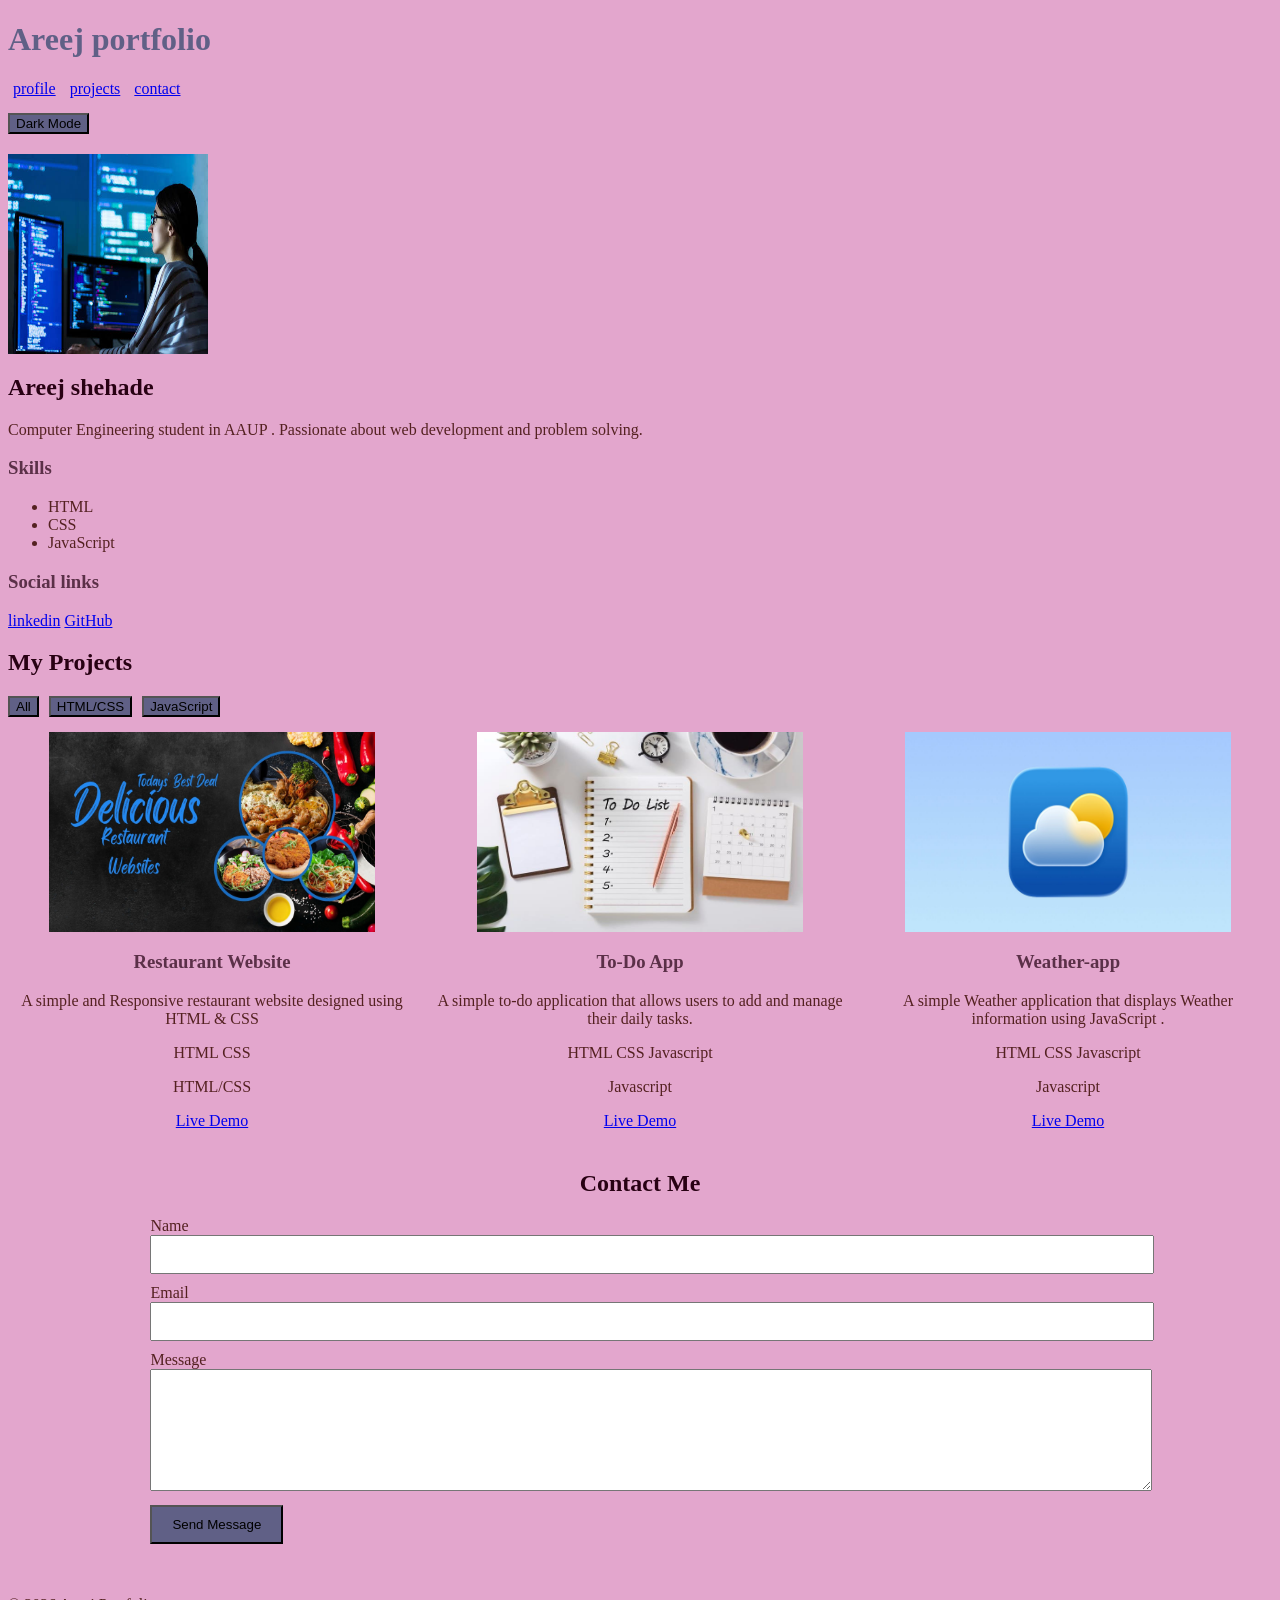
<file: index.html>
<!DOCTYPE html>
<html lang="en">
<head>
    <meta charset="UTF-8">
    <meta name="viewport" content="width=device-width, initial-scale=1.0">
    <title>portfolio</title>
    <link rel="stylesheet" href="css/style.css">
</head>
<body>
   
    <header>
        <h1>Areej portfolio</h1>
        <nav>
            <a href="#profile">profile</a>
            <a href="#projects">projects</a>
            <a href="#contact">contact</a>
        </nav>
        <button id="theme-btn">Dark Mode</button>
    </header>
    <main>
      <section id="profile">
        <img src="assets/images/profile.jpg" alt="profile Photo">
        <h2>Areej shehade</h2>
        <p>
             Computer Engineering student in AAUP .
             Passionate about web development and problem solving.
        </p>
        <h3>Skills</h3>
         <ul>  
            <li> HTML</li>
             <li> CSS</li>
              <li>JavaScript</li>
       </ul>
       <h3>Social links</h3>
        <a href="https://www.linkedin.com/in/areej-al-tobasi-372954381?utm_source=share_via&utm_content=profile&utm_medium=member_android">linkedin</a>
        <a href="https://github.com/Flasha-Academy-React-Course/areej-profile">GitHub</a>
      </section>  

      <section id="projects">
       <h2>My Projects</h2>

       <div class="filter-buttons">
        <button data-filter="all">All</button>
        <button data-filter="html-css">HTML/CSS</button>
        <button data-filter="javascript">JavaScript</button>
       </div>
     <div class="projects">
       <div class="project-card" data-category="html-css">
        <img src="assets/images/restaurant.jpg" alt="Restaurant Website">
        <h3>Restaurant Website</h3>
        <p> A simple and Responsive restaurant website designed using HTML & CSS</p>
      <div class="tech-tags">
        <span>HTML</span>
        <span>CSS</span>
      </div> 
      <p class="project-category">HTML/CSS</p>
      <a href="#">Live Demo</a>
      </div>

      <div class="project-card" data-category="javascript">
        <img src="assets/images/todo-app.jpg" alt="To-Do App">
        <h3>To-Do App</h3>
        <p> A simple to-do application that allows users to add and manage their daily tasks.</p>

         <div class="tech-tags">
        <span>HTML</span>
        <span>CSS</span>
        <span>Javascript</span>
      </div> 
       <p class="project-category">Javascript</p>
       <a href="#">Live Demo</a>
      </div>

      <div class="project-card" data-category="javascript">
        <img src="assets/images/weather-app.jpg" alt="Weather-app">
        <h3>Weather-app</h3>
        <p> A simple Weather application that displays Weather information using JavaScript .</p>

         <div class="tech-tags">
        <span>HTML</span>
        <span>CSS</span>
        <span>Javascript</span>
      </div> 
       <p class="project-category">Javascript</p>
       <a href="#">Live Demo</a>
      </div>
      </div>
      </section>

      <section id="contact">
    <h2>Contact Me</h2>

    <form id="contact-form">

        <label for="name">Name</label>
        <input type="text" id="name">
      
        <label for="email">Email</label>
        <input type="email" id="email">
       
        <label for="message">Message</label>
        <textarea id="message"></textarea>
      
        <button type="submit">Send Message</button>

    </form>
    <p id="result"></p>
</section>
    </main>
    <footer>
  <p>
    © 2026 Areej Portfolio</p>
</footer>
     <script src="js/script.js"></script>
</body>
</html>
</file>
<file: css/style.css>
:root {
  --primary-color: rgb(96, 96, 134);
  --bg-color: rgb(227, 166, 205);
  --text-color: rgb(84, 33, 33);
}
.project-card img {
  width: 80%;
  height: 200px;
  display: block;
  margin: auto;
}
#profile img {
    width: 200px;
    height: 200px;
    display: block;
   /* margin: auto;
    border-radius: 100%;*/
}
nav a {
    margin: 0 5px;
}
h3 {
    color: rgb(91, 48, 72);
}
h2{
    color: rgb(40, 1, 19);
}

.project-card {
    text-align: center;
}
.filter-buttons {
    display: flex;
    gap: 10px;
     margin-bottom: 15px;
}

body {
  background-color: var(--bg-color);
  color: var(--text-color);
}

h1 {
  color: var(--primary-color);
}

button {
  background-color: var(--primary-color);
}

.projects {
  display: grid;
  grid-template-columns: repeat(3, 1fr);
  gap: 20px;
}
#theme-btn {
    margin-bottom: 20px;
     margin-top: 15px;
}

@media (max-width: 768px) {
  .projects {
    grid-template-columns: repeat(2, 1fr);
  }
}

@media (max-width: 480px) {
  .projects {
    grid-template-columns: 1fr;
  }
}

.dark-mode {
  background-color: rgb(15, 14, 14);
  color: rgb(242, 242, 249);
 
}

#contact {
  padding: 20px;
}

#contact h2 {
  text-align: center;
}

#contact-form {
  width: 80%;
  margin: auto;
}

#contact-form label {
  display: block;
  margin-top: 10px;
}

#contact-form input,
#contact-form textarea {
  width: 100%;
  padding: 10px;
}

#contact-form textarea {
  height: 100px;
}

#contact-form button {
  margin-top: 10px;
  padding: 10px 20px;
}
</file>
